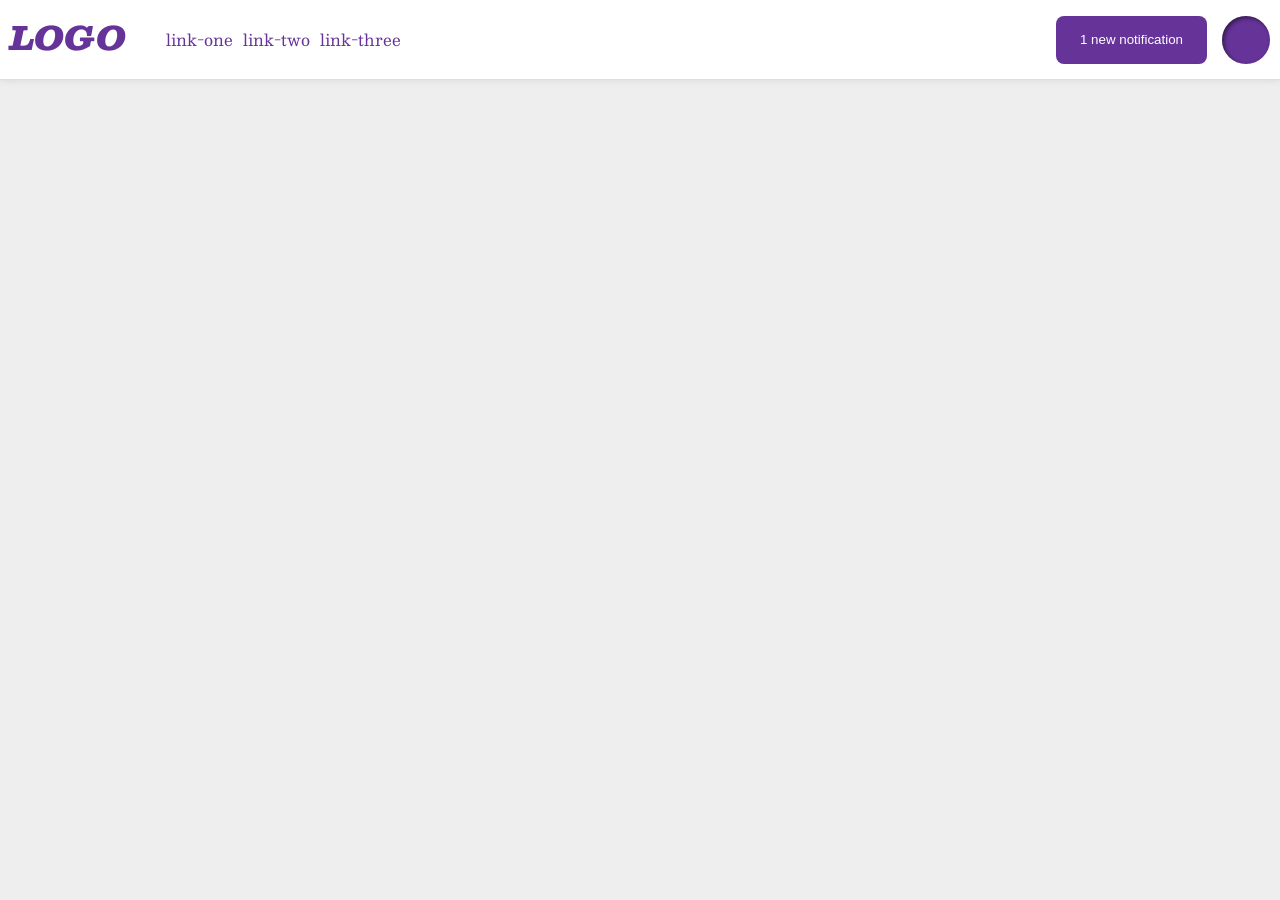
<file: foundations/flex/03-flex-header-2/index.html>
<!DOCTYPE html>
<html lang="en">
  <head>
    <meta charset="UTF-8">
    <meta http-equiv="X-UA-Compatible" content="IE=edge">
    <meta name="viewport" content="width=device-width, initial-scale=1.0">
    <title>Flex Header 2</title>
    <link rel="stylesheet" href="style.css">
  </head>
  <body>
    <div class="header">
      <div class="left">
        <div class="logo">
          LOGO
        </div>
        <ul class="links">
          <li><a href="https://google.com">link-one</a></li>
          <li><a href="https://google.com">link-two</a></li>
          <li><a href="https://google.com">link-three</a></li>
        </ul>
      </div>
      <div class="right">
        <button class="notifications">
          1 new notification
        </button>
        <div class="profile-image"></div>
      </div>
    </div>
  </body>
</html>
</file>
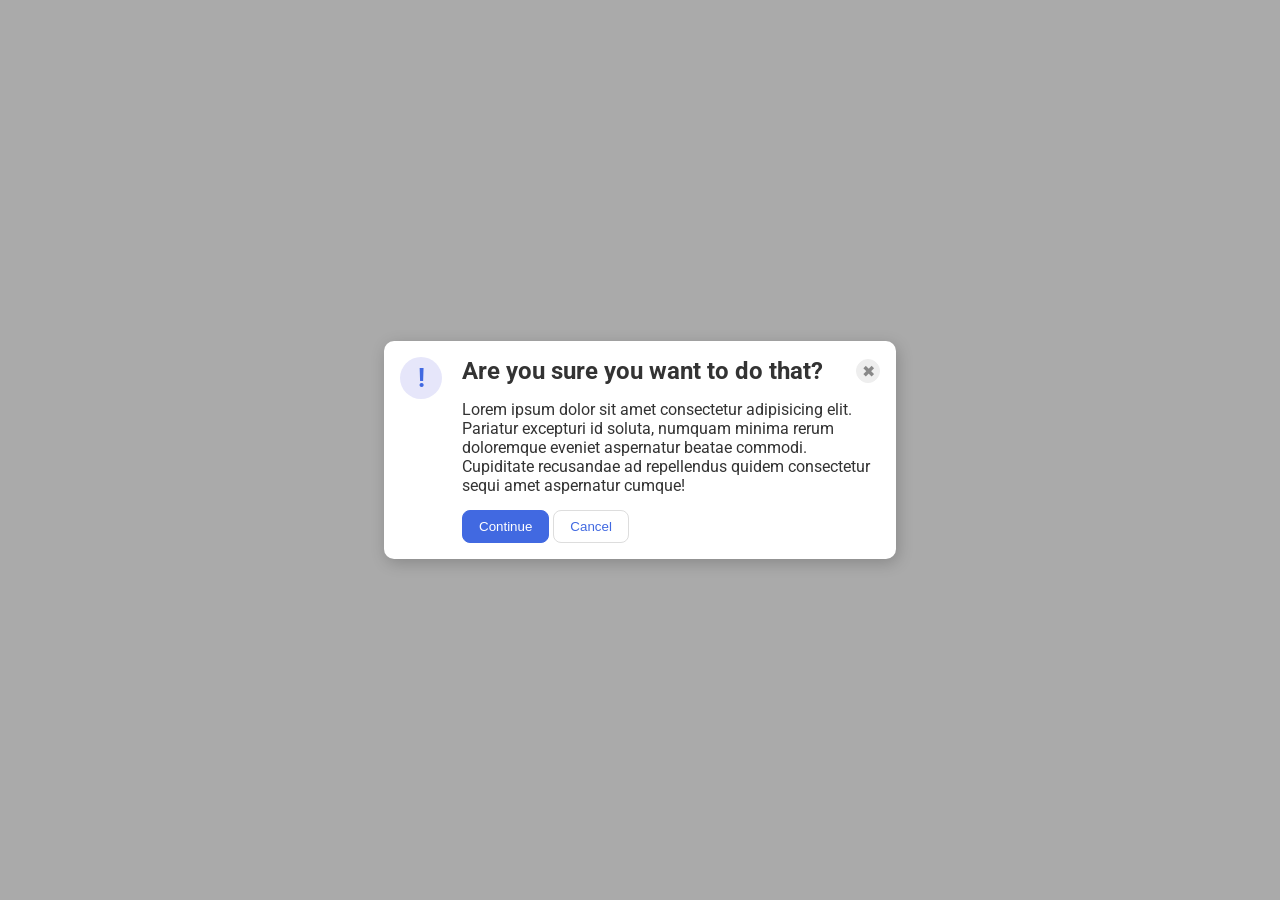
<file: foundations/flex/05-flex-modal/index.html>
<!DOCTYPE html>
<html lang="en">
  <head>
    <meta charset="UTF-8">
    <meta http-equiv="X-UA-Compatible" content="IE=edge">
    <meta name="viewport" content="width=device-width, initial-scale=1.0">
    <link rel="stylesheet" href="style.css">
    <title>Modal</title>
  </head>
  <body>
    <div class="modal">
      <div class="icon">!</div>
      <div class="right">
        <div class="topRight">
          <div class="header">Are you sure you want to do that?</div>
          <button class="close-button">✖</button>
        </div>
        <div class="text">Lorem ipsum dolor sit amet consectetur adipisicing elit. Pariatur excepturi id soluta, numquam minima rerum doloremque eveniet aspernatur beatae commodi. Cupiditate recusandae ad repellendus quidem consectetur sequi amet aspernatur cumque!</div>
        <div class="buttons">
          <button class="continue">Continue</button>
          <button class="cancel">Cancel</button>
        </div>
      </div>
    </div>
  </body>
</html>
</file>
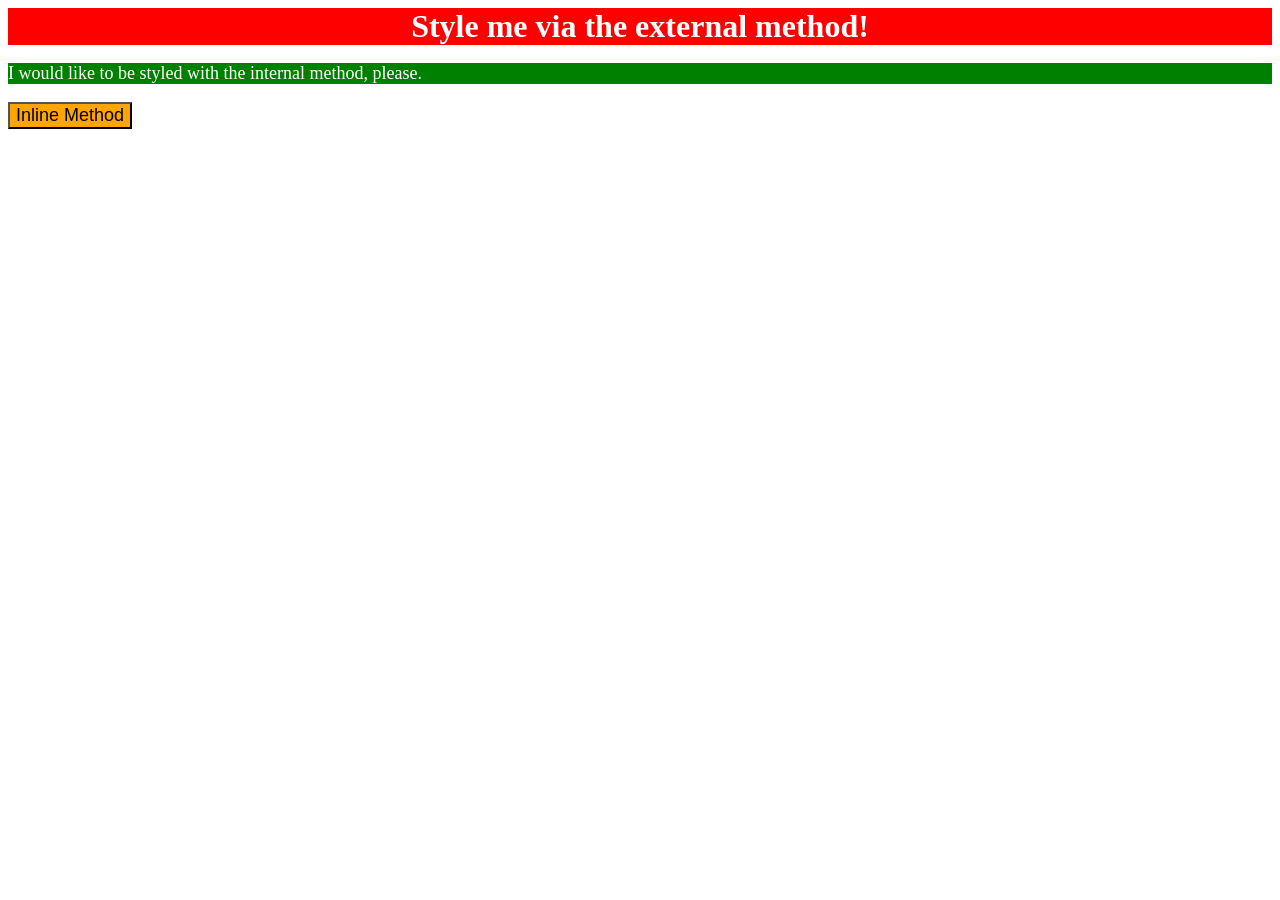
<file: foundations/intro-to-css/01-css-methods/index.html>
<!DOCTYPE html>
<html lang="en">
  <head>
    <meta charset="UTF-8">
    <meta http-equiv="X-UA-Compatible" content="IE=edge">
    <meta name="viewport" content="width=device-width, initial-scale=1.0">
    <link rel="stylesheet" href="style.css">
    <title>Methods for Adding CSS</title>
    <style>
      p {
        background-color: green;
        color: white;
        font-size: 18px;
      }
    </style>
  </head>
  <body>
    <div>Style me via the external method!</div>
    <p>I would like to be styled with the internal method, please.</p>
    <button style="background-color: orange; font-size:  18px;">Inline Method</button>
  </body>
</html>
</file>
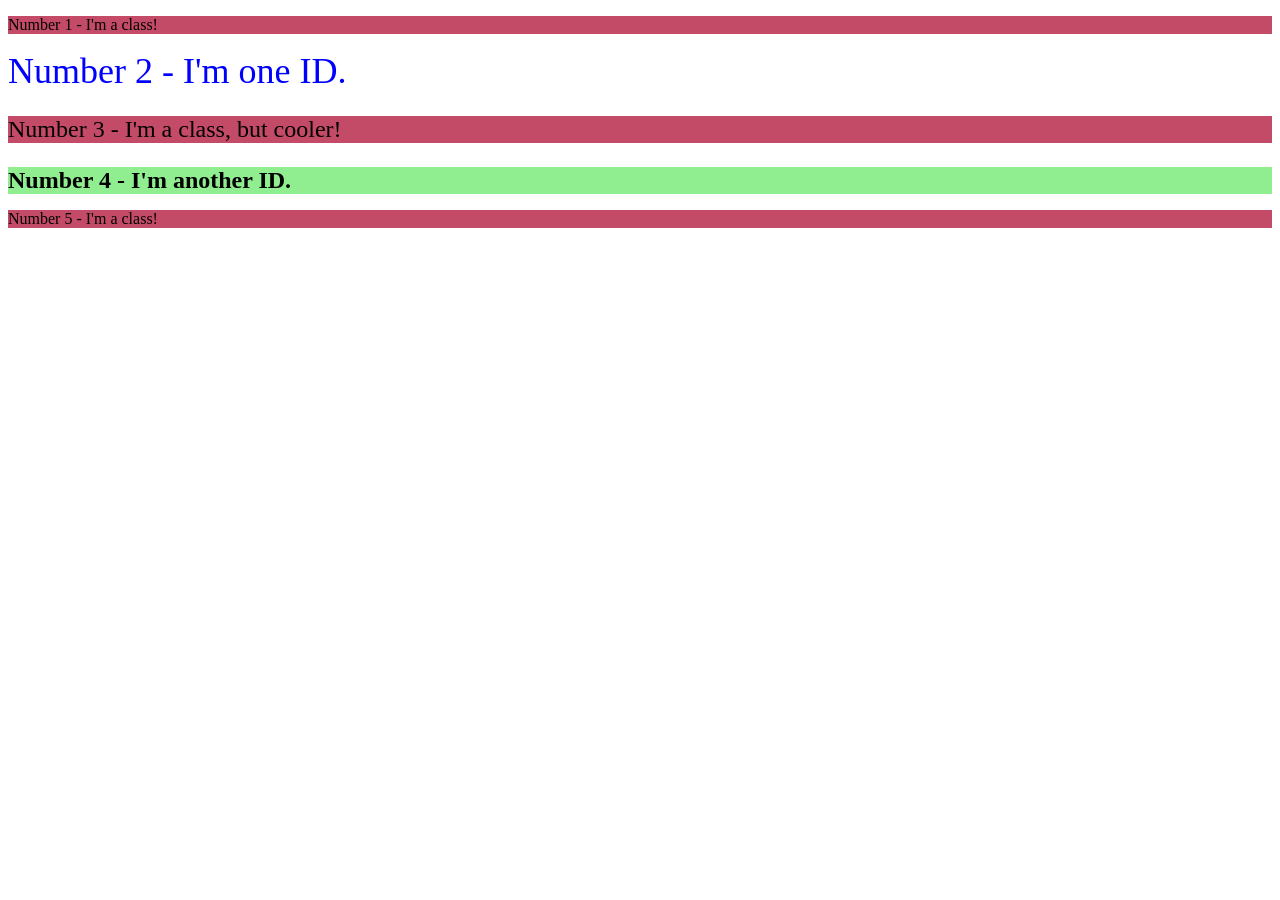
<file: foundations/intro-to-css/02-class-id-selectors/index.html>
<!DOCTYPE html>
<html lang="en">
  <head>
    <meta charset="UTF-8">
    <meta http-equiv="X-UA-Compatible" content="IE=edge">
    <meta name="viewport" content="width=device-width, initial-scale=1.0">
    <title>Class and ID Selectors</title>
    <link rel="stylesheet" href="style.css">
  </head>
  <body>
    <p class="odd">Number 1 - I'm a class!</p>
    <div id="sec">Number 2 - I'm one ID.</div>
    <p class="odd font">Number 3 - I'm a class, but cooler!</p>
    <div id="four" class="font">Number 4 - I'm another ID.</div>
    <p class="odd ">Number 5 - I'm a class!</p>
  </body>
</html>
</file>
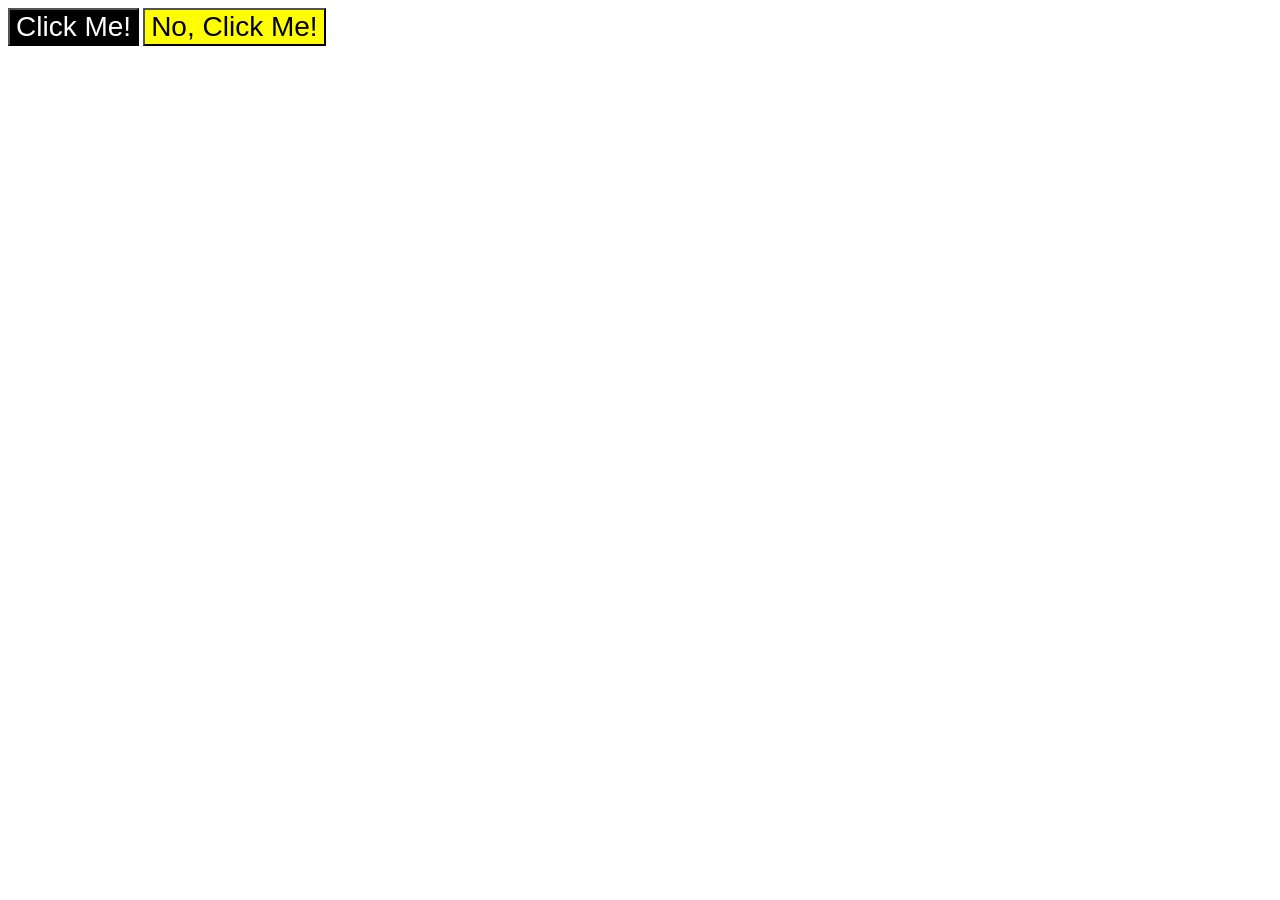
<file: foundations/intro-to-css/03-grouping-selectors/index.html>
<!DOCTYPE html>
<html lang="en">
  <head>
    <meta charset="UTF-8">
    <meta http-equiv="X-UA-Compatible" content="IE=edge">
    <meta name="viewport" content="width=device-width, initial-scale=1.0">
    <title>Grouping Selectors</title>
    <link rel="stylesheet" href="./style.css">
  </head>
  <body>
    <button class="button1">Click Me!</button>
    <button class="button2">No, Click Me!</button>
  </body>
</html>
</file>
<file: foundations/flex/03-flex-header-2/style.css>
/* this is some magical font-importing.  
you'll learn about it later. */
@import url('https://fonts.googleapis.com/css2?family=Besley:ital,wght@0,400;1,900&display=swap');

body {
  margin: 0;
  background: #eee;
  font-family: Besley, serif;
}

.header {
  background: white;
  border-bottom: 1px solid #ddd;
  box-shadow: 0 0 8px rgba(0,0,0,.1);
  display: flex;
  align-items: center;
  padding: 10px;
  justify-content: space-between;
}

.profile-image {
  background: rebeccapurple;
  box-shadow: inset 2px 2px 4px rgba(0,0,0,.5);
  border-radius: 50%;
  width: 48px;
  height: 48px;
}

.logo {
  color: rebeccapurple;
  font-size: 32px;
  font-weight: 900;
  font-style: italic;
}

button {
  border: none;
  border-radius: 8px;
  background: rebeccapurple;
  color: white;
  padding: 8px 24px;
}

a {
  /* this removes the line under our links */
  text-decoration: none;
  color: rebeccapurple;
}

ul {
  list-style-type: none;
  display: flex;
  gap: 10px;
}

.left {
  display: flex;
}

.right {
  display: flex;
  gap: 15px;
}
</file>
<file: foundations/flex/05-flex-modal/style.css>
@import url('https://fonts.googleapis.com/css2?family=Roboto:wght@400;700&display=swap');

html, body {
  height: 100%;
}

body {
  font-family: Roboto, sans-serif;
  margin: 0;
  background: #aaa;
  color: #333;
  /* I'll give you this one for free lol */
  display: flex;
  align-items: center;
  justify-content: center;
}

.modal {
  background: white;
  width: 480px;
  border-radius: 10px;
  box-shadow: 2px 4px 16px rgba(0,0,0,.2);
}

.icon {
  color: royalblue;
  font-size: 26px;
  font-weight: 700;
  background: lavender;
  width: 42px;
  height: 42px;
  border-radius: 50%;
  display: flex;
  align-items: center;
  justify-content: center;
}

.close-button {
  background: #eee;
  border-radius: 50%;
  color: #888;
  font-weight: 400;
  font-size: 16px;
  height: 24px;
  width: 24px;
  display: flex;
  align-items: center;
  justify-content: center;
  border: 1px solid #eee;
  padding: 0;
}

button {
  cursor: pointer;
  padding: 8px 16px;
  border-radius: 8px;
}

button.continue {
  background: royalblue;
  border: 1px solid royalblue;
  color: white;
}

button.cancel {
  background: white;
  border: 1px solid #ddd;
  color: royalblue;
}


.modal {
  padding: 16px;
  display: flex;
  gap: 20px;
}

.topRight {
  display: flex;
  justify-content: space-between;
  font-weight: bold;
  font-size:x-large;
  align-items: center;
}

.right {
  display: flex;
  flex-direction: column;
  gap: 15px;
}

.icon {
  flex-shrink: 0;
}
</file>
<file: foundations/intro-to-css/01-css-methods/style.css>
div {
    background-color: red;
    color: white;
    font-size: 32px;
    text-align: center;
    font-weight: bold;
}
</file>
<file: foundations/intro-to-css/02-class-id-selectors/style.css>
/* Add CSS Styling */
.odd {
    font-family: 'Verdana', 'DejaVu', 'sans-serif';
    background-color: rgb(196, 75, 103);
}

#sec {
    color: blue;
    font-size: 36px;
}

.font {
    font-size: 24px;
}

#four {
    background-color: lightgreen;
    font-weight: bold;
}
</file>
<file: foundations/intro-to-css/03-grouping-selectors/style.css>
/* Add CSS Styling */
.button1 {
    background-color: black;
    color: white;
}

.button2 {
    background-color: yellow;
}

.button1, .button2 {
    font-size: 28px;
    font-family: 'Helvetica', 'Times New Roman', sans-serif;
}
</file>
